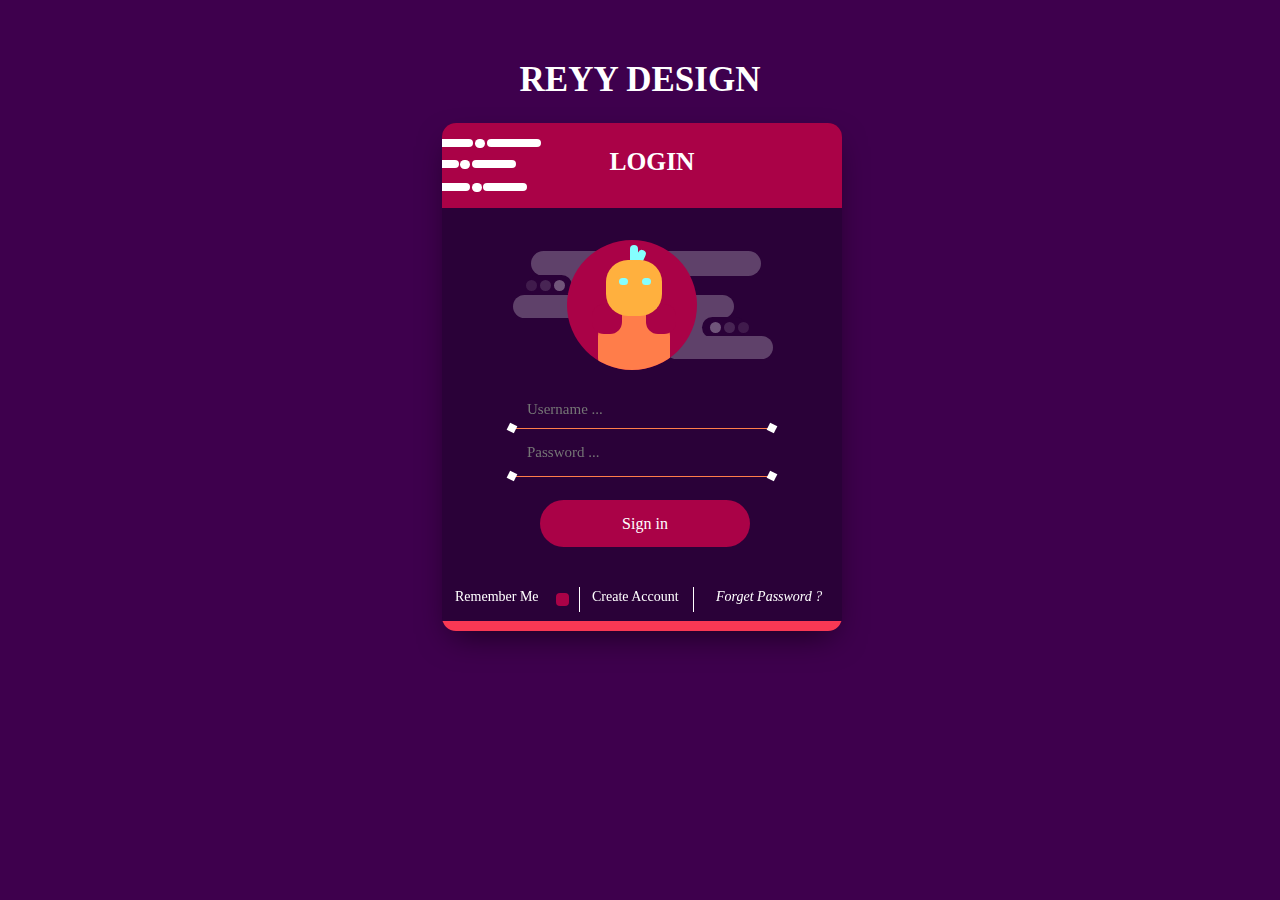
<file: form.html>
<html>
<head>
	<title>Halaman Form</title>
</head>
<link rel="stylesheet" type="text/css" href="style2.css">
<body>
    <div class="container">
        <h1>REYY DESIGN</h1>
        <div class="login-body">
            <div class="top-login">
                <div class="title">
                    LOGIN
                </div>
                <div class="line-1"></div>
                <div class="line-2"></div>
                <div class="line-3"></div>
                <div class="line-11"></div>
                <div class="line-22"></div>
                <div class="line-33"></div>
                <div class="line-111"></div>
                <div class="line-222"></div>
                <div class="line-333"></div>
            </div>
            <div class="character-circel">
                <div class="character-body">
                    <div class="head"></div>
                    <div class="hair1"></div>
                    <div class="hair2"></div>
                </div>
            </div>
            <div class="character-bacground"></div>
            <div class="character-bacground2"></div>
            <div class="character-bacground3"></div>
            <div class="character-circle1"></div>
            <div class="character-circle2"></div>
            
            <div class="login-box">
                <div class="line1"></div>
                <div class="line2"></div>
                <div class="morab31"></div>
                <div class="morab32"></div>
                <div class="morab33"></div>
                <div class="morab34"></div>
                <input type="text" placeholder="Username ...">
                <input type="password" placeholder="Password ...">
                <button class="button">Sign in</button>

                <div class="last-info">
                    <div class="one">
                        Remember Me
                        <input type="checkbox" id="thing">
                        <label for="thing"></label>
                    </div>
                    <div class="two">
                        <a href="#">Create Account</a>
                    </div>
                    <div class="three">
                        <a href="#">Forget Password ?</a>
                    </div>
                </div>
            </div>
            <div class="down-login">
            </div>
        </div>
    </div>
</body>
</html>
</file>
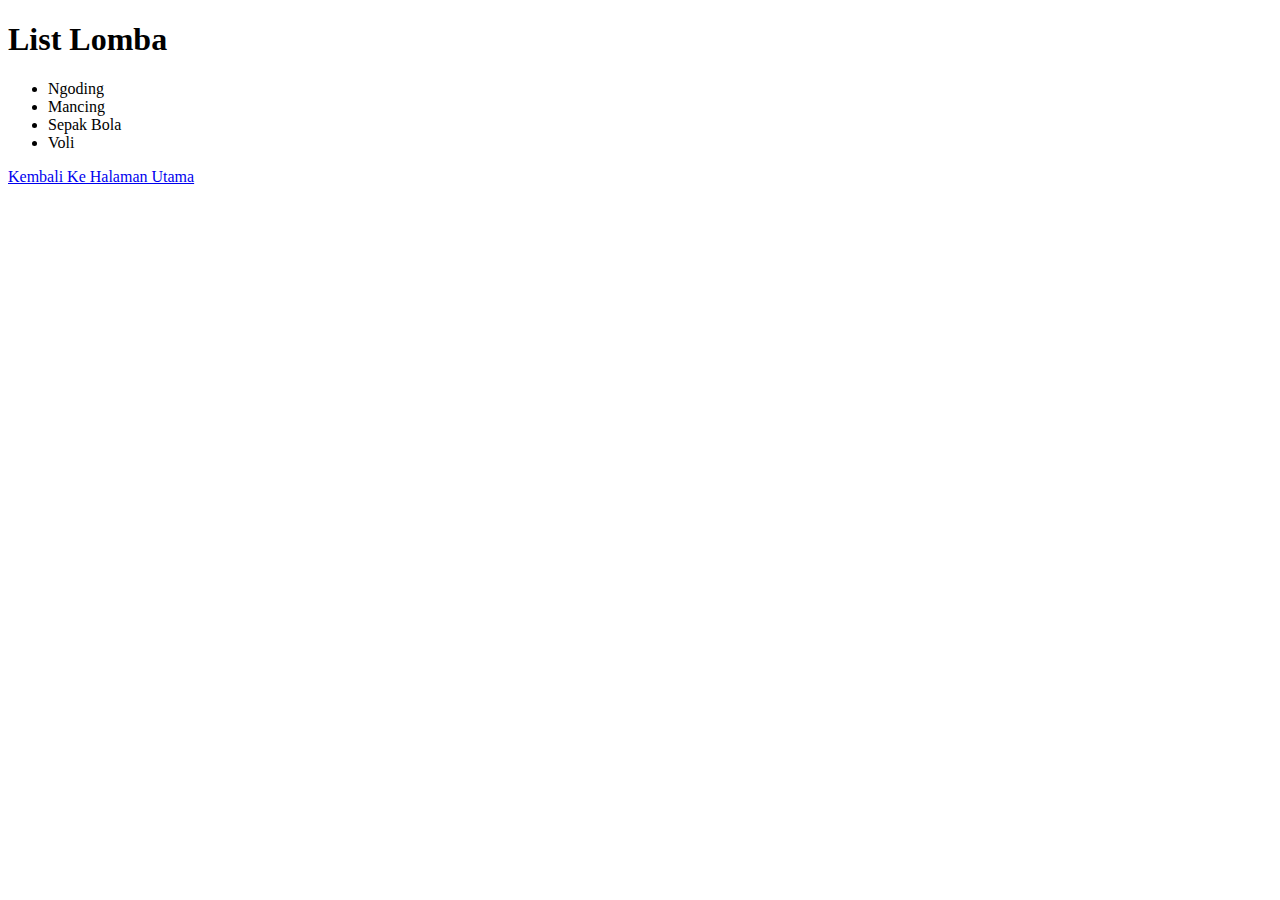
<file: list.html>
<!DOCTYPE html>
<html lang="en">
  <head>
    <meta charset="UTF-8" />
    <meta name="viewport" content="width=device-width, initial-scale=1.0" />
    <title>Halaman List</title>
  </head>
  <body>
    <h1>List Lomba</h1>
    <ul>
        <li>Ngoding</li>
        <li>Mancing</li>
        <li>Sepak Bola</li>
        <li>Voli</li>
    </ul>
    <p><a href="index.html">Kembali Ke Halaman Utama</a></p>
  </body>
</html>
</file>
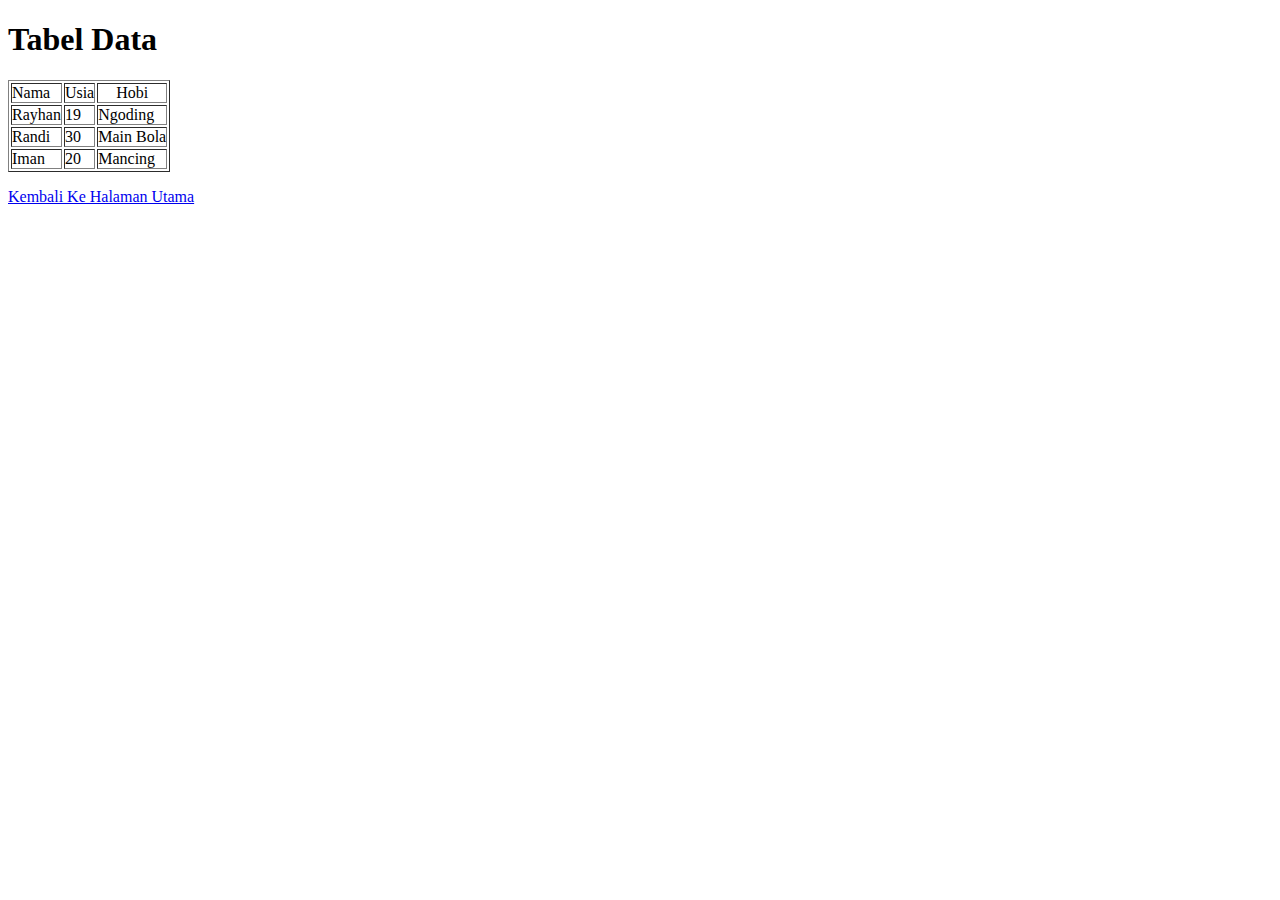
<file: tabel.html>
<!DOCTYPE html>
<html lang="en">
  <head>
    <meta charset="UTF-8" />
    <meta name="viewport" content="width=device-width, initial-scale=1.0" />
    <title>Halaman Tabel</title>
    <link rel="stylesheet" href="style.css" />
  </head>
  <body>
    <h1>Tabel Data</h1>
    <table border="1">
        <tr>
            <td>Nama</td>
            <td>Usia</td>
            <td align="center">Hobi</td>
        </tr>
        <tr>
            <td>Rayhan</td>
            <td>19</td>
            <td>Ngoding</td>
        </tr>
        <tr>
            <td>Randi</td>
            <td>30</td>
            <td>Main Bola</td>
        </tr>
        <tr>
            <td>Iman</td>
            <td>20</td>
            <td>Mancing</td>
        </tr>
    </table>
    <p><a href="index.html">Kembali Ke Halaman Utama</a></p>
  </body>
</html>
</file>
<file: style2.css>
body {
    margin: 0;
    padding: 0;
    background-color: #3e004d;
    overflow: hidden;
}
.container {
    width: 950px;
    margin: auto;
    overflow: hidden;
}
.container h1 {
    margin-top: 60px;
    font-family: Open Sans;
    font-size: 35px;
    font-weight: 600;
    color: white;
    text-align: center;
}
/* Login Body */
.login-body {
    position: fixed;
    margin-left: 277px;
    width: 400px;
    height: 508px;
    background-color: #2a0138;
    border-radius: 14px;
    overflow: hidden;
    box-shadow: 0px 13px 33px -10px rgba(0, 0, 0, 0.63);
}
.login-body .top-login {
    background-color: #aa0247;
    width: 420px;
    height: 85px;
    position: absolute;
}
/* LINES LINES LINES + Title */
.top-login .title {
    font-family: Open Sans;
    font-size: 25.5px;
    font-weight: 600;
    color: white;
    text-align: center;
    margin-top: 24px;
}
.line-1 {
    width: 54px;
    height: 8px;
    position: absolute;
    background-color: #FFFFFF;
    border-radius: 20px;
    top: 16px;
    left: 45px;
}
.line-2 {
    width: 10px;
    height: 9px;
    position: absolute;
    background-color: #FFFFFF;
    border-radius: 20px;
    top: 16px;
    left: 33px;
}
.line-3 {
    width: 54px;
    height: 8px;
    position: absolute;
    background-color: #FFFFFF;
    border-radius: 20px;
    top: 16px;
    left: -23px;
}
.line-11 {
    width: 44px;
    height: 8px;
    position: absolute;
    background-color: #FFFFFF;
    border-radius: 20px;
    top: 37px;
    left: 30px;
}
.line-22 {
    width: 10px;
    height: 9px;
    position: absolute;
    background-color: #FFFFFF;
    border-radius: 20px;
    top: 37px;
    left: 18px;
}
.line-33 {
    width: 54px;
    height: 8px;
    position: absolute;
    background-color: #FFFFFF;
    border-radius: 20px;
    top: 37px;
    left: -37px;
}
.line-111 {
    width: 44px;
    height: 8px;
    position: absolute;
    background-color: #FFFFFF;
    border-radius: 20px;
    top: 60px;
    left: 41px;
}
.line-222 {
    width: 10px;
    height: 9px;
    position: absolute;
    background-color: #FFFFFF;
    border-radius: 20px;
    top: 60px;
    left: 30px;
}
.line-333 {
    width: 54px;
    height: 8px;
    position: absolute;
    background-color: #FFFFFF;
    border-radius: 20px;
    top: 60px;
    left: -26px;
}
/* LINES LINES LINES */
/* Character */
.login-body .character-circel {
    position: absolute;
    background-color: #aa0247;
    top: 117px;
    border-radius: 50%;
    width: 130px;
    height: 130px;
    left: 125px;
    overflow: hidden;
}
.login-body .character-body {
    position: absolute;
    background-color: #ff7d4a;
    top: 71px;
    width: 72px;
    height: 72px;
    left: 31px;
    border-radius: 25px;
}
.login-body .character-body:before {
    content: "";
    position: absolute;
    background-color: #aa0247;
    top: -7px;
    width: 30px;
    height: 30px;
    left: 48px;
    border-radius: 12px;
}
.login-body .character-body:after {
    content: "";
    position: absolute;
    background-color: #aa0247;
    top: -7px;
    width: 30px;
    height: 30px;
    left: -6px;
    border-radius: 12px;
}
.login-body .character-body .head {
    position: absolute;
    background-color: #ffb03e;
    top: -51px;
    width: 56px;
    height: 56px;
    left: 8px;
    border-radius: 22px;
    z-index: 1;
}
.login-body .character-body .head:before {
    content: "";
    position: absolute;
    background-color: #85ffff;
    top: 18px;
    width: 9px;
    height: 7px;
    left: 36px;
    border-radius: 8px;
    z-index: 1;
}
.login-body .character-body .head:after {
    content: "";
    position: absolute;
    background-color: #85ffff;
    top: 18px;
    width: 9px;
    height: 7px;
    left: 13px;
    border-radius: 8px;
    z-index: 1;
}
.login-body .character-body .hair1 {
    position: absolute;
    background-color: #85ffff;
    width: 8px;
    height: 27px;
    left: 32px;
    border-radius: 8px;
    z-index: 0;
    top: -66px;
}
.login-body .character-body .hair2 {
    position: absolute;
    background-color: #85ffff;
    width: 8px;
    height: 27px;
    left: 36px;
    border-radius: 8px;
    z-index: 0;
    top: -62px;
    -webkit-transform: rotate(-156deg);
    transform: rotate(-156deg);
}
.character-bacground {
    position: absolute;
    background-color: #5f416a;
    width: 230px;
    height: 25px;
    border-radius: 15px;
    top: 128px;
    z-index: -1;
    left: 89px;
}
.character-bacground:before {
    content: "";
    position: absolute;
    background-color: #5f416a;
    width: 44px;
    height: 21px;
    top: 22px;
    left: 15px;
}
.character-bacground:after {
    content: "";
    position: absolute;
    background-color: #2A0138;
    width: 44px;
    height: 21px;
    top: 24px;
    left: -3px;
    border-radius: 15px;
}
.character-bacground2 {
    position: absolute;
    background-color: #5f416a;
    width: 221px;
    height: 23px;
    border-radius: 15px;
    top: 172px;
    z-index: -1;
    left: 71px;
}
.character-bacground2:before {
    content: "";
    position: absolute;
    background-color: #5f416a;
    width: 44px;
    height: 21px;
    top: 22px;
    left: 152px;
}
.character-bacground2:after {
    content: "";
    position: absolute;
    background-color: #2A0138;
    width: 44px;
    height: 21px;
    top: 22px;
    left: 189px;
    border-radius: 11px;
}
.character-bacground3 {
    position: absolute;
    background-color: #5f416a;
    width: 108px;
    height: 23px;
    border-radius: 15px;
    top: 213px;
    z-index: -1;
    left: 223px;
}
.character-circle1 {
    position: absolute;
    background-color: #70557a;
    width: 11px;
    top: 157px;
    left: 112px;
    height: 11px;
    border-radius: 50%;
}
.character-circle1:before {
    content: "";
    position: absolute;
    background-color: #482554;
    width: 11px;
    left: -14px;
    height: 11px;
    border-radius: 50%;
}
.character-circle1:after {
    content: "";
    position: absolute;
    background-color: #401b4c;
    width: 11px;
    left: -28px;
    height: 11px;
    border-radius: 50%;
}
.character-circle2 {
    position: absolute;
    background-color: #401b4c;
    width: 11px;
    top: 199px;
    right: 93px;
    height: 11px;
    border-radius: 50%;
}
.character-circle2:before {
    content: "";
    position: absolute;
    background-color: #482554;
    width: 11px;
    left: -14px;
    height: 11px;
    border-radius: 50%;
}
.character-circle2:after {
    content: "";
    position: absolute;
    background-color: #70557a;
    width: 11px;
    left: -28px;
    height: 11px;
    border-radius: 50%;
}
.login-box {
    position: absolute;
    width: 300px;
    height: 175px;
    top: 264px;
    left: 50px;
}
.login-box .line1 {
    position: absolute;
    width: 260px;
    height: 1px;
    top: 41px;
    background-color: #ff7d4a;
    left: 20px;
}
.login-box .line2 {
    position: absolute;
    width: 260px;
    height: 1px;
    top: 89px;
    background-color: #ff7d4a;
    left: 20px;
}
.login-box .morab31 {
    position: absolute;
    width: 8px;
    height: 8px;
    top: 85px;
    background-color: #FFFFFF;
    left: 16px;
    -webkit-transform: rotate(-64deg);
    transform: rotate(-64deg);
}
.login-box .morab32 {
    position: absolute;
    width: 8px;
    height: 8px;
    top: 85px;
    background-color: #FFFFFF;
    right: 16px;
    -webkit-transform: rotate(-64deg);
    transform: rotate(-64deg);
}
.login-box .morab33 {
    position: absolute;
    width: 8px;
    height: 8px;
    top: 37px;
    background-color: #FFFFFF;
    right: 16px;
    -webkit-transform: rotate(-64deg);
    transform: rotate(-64deg);
}
.login-box .morab34 {
    position: absolute;
    width: 8px;
    height: 8px;
    top: 37px;
    background-color: #FFFFFF;
    left: 16px;
    -webkit-transform: rotate(-64deg);
    transform: rotate(-64deg);
}
.login-box input[type=text] {
    color: #FFFFFF;
    border: none;
    font-family: Open Sans;
    font-size: 15px;
    padding-left: 35px;
    font-weight: 400;
    background-color: transparent;
    margin-top: 13px;
}
.login-box input[type=password] {
    color: #FFFFFF;
    border: none;
    font-family: Open Sans;
    font-size: 15px;
    padding-left: 35px;
    font-weight: 400;
    background-color: transparent;
    margin-top: 24px;
}
.login-box .button {
    font-family: Open sans;
    font-size: 16px;
    font-weight: 400;
    color: white;
    border: none;
    background-color: #aa0247;
    position: absolute;
    top: 113px;
    right: 42px;
    width: 210px;
    height: 47px;
    border-radius: 25px;
    cursor: pointer;
}
.login-box .button:hover {
    font-family: Open sans;
    font-size: 16px;
    font-weight: 400;
    color: #AA0247;
    border: none;
    background-color: #FFFFFF;
    position: absolute;
    top: 113px;
    right: 42px;
    width: 210px;
    height: 47px;
    border-radius: 25px;
    cursor: pointer;
    -webkit-transition: all 0.5s;
    transition: all 0.5s;
}
.last-info {
    position: absolute;
    width: 400px;
    bottom: 2px;
}
.last-info .one {
    position: absolute;
    bottom: -45px;
    color: white;
    font-family: Open sans;
    font-size: 14px;
    left: -37px;
    width: 119px;
}
.last-info .one:after {
    content: "";
    position: absolute;
    width: 1.2px;
    height: 25px;
    background-color: white;
    color: white;
    font-family: Open sans;
    font-size: 14px;
    right: -6px;
    top: -2px;
}
.last-info .two a {
    position: absolute;
    bottom: -45px;
    font-family: Open sans;
    font-size: 14px;
    left: 100px;
    text-decoration: none;
    color: white;
}
.last-info .two a:after {
    content: "";
    position: absolute;
    width: 1.2px;
    height: 25px;
    background-color: white;
    color: white;
    font-family: Open sans;
    font-size: 14px;
    right: -15px;
    top: -2px;
}
.last-info .three a {
    position: absolute;
    bottom: -45px;
    font-family: Open sans;
    font-size: 14px;
    left: 224px;
    text-decoration: none;
    color: white;
    font-style: italic;
}
input[type=checkbox] {
    display: none;
}
input[type=checkbox] + label {
    top: 4px;
    background: #aa0247;
    height: 13px;
    width: 13px;
    border-radius: 30%;
    display: inline-block;
    padding: 0 0 0 0px;
    cursor: pointer;
    position: absolute;
    right: 5px;
    -webkit-transition: all 1s;
    transition: all 1s;
}
input[type=checkbox]:checked + label {
    top: 4px;
    background: #FFFFFF;
    height: 13px;
    width: 13px;
    border-radius: 30%;
    display: inline-block;
    padding: 0 0 0 0px;
    cursor: pointer;
    position: absolute;
    right: 5px;
}
/* End Character */
/*Rare Down Login */
.down-login {
    position: absolute;
    background-color: #f93854;
    width: 420px;
    height: 10px;
    bottom: 0;
}
</file>
<file: style.css>
*,
html {
    margim: 0;
    padding: 0;
}

.container-navbar{
    background-color: #444;
    width: 100%;
    height: 15vh;
}

.ul-navbar{
    display: flex;
    height: 100px;
    justify-content: center;
    align-items: center;
}

.li-navbar{
    list-style-type: none;
    padding: 20px;
    margin: 5px;
    color: black;
    font-size: 30px;
}

.li-navbar:hover {
    background-color: white;
    transition: .5s ease-in-out;
    transition-delay: .1s;
    border-radius: 8px;
}

.a-navbar {
    color: black;
    text-decoration: none;
    font-weight: 800;
}

.container-content {
    background-color: #272525;
    display: flex;
    justify-content: center;
    align-items: center;
    height: 80vh;
}

.a-content {
    background-color: white;
    color: black;
    text-decoration: none;
    font-size: 30px;
    width: 720px;
    height: 480px;
    display: flex;
    flex-direction: column;
    justify-content: space-evenly;
    align-items: center;
    border-radius: 80px;
    box-shadow: 10px 10px 5px 0px rgba(0,0,0,0.75);
-webkit-box-shadow: 10px 10px 5px 0px rgba(0,0,0,0.75);
-moz-box-shadow: 10px 10px 5px 0px rgba(0,0,0,0.75);
}

.img-content {
    width: 50%;
    height: 50%;
}

.container-footer {
    height: 10vh;
    background-color: black;
    display: flex;
    justify-content: center;
    align-items: center;
    color: white;
}

.h1-footer {
    font-size: 40px;
    color: white;
}
</file>
